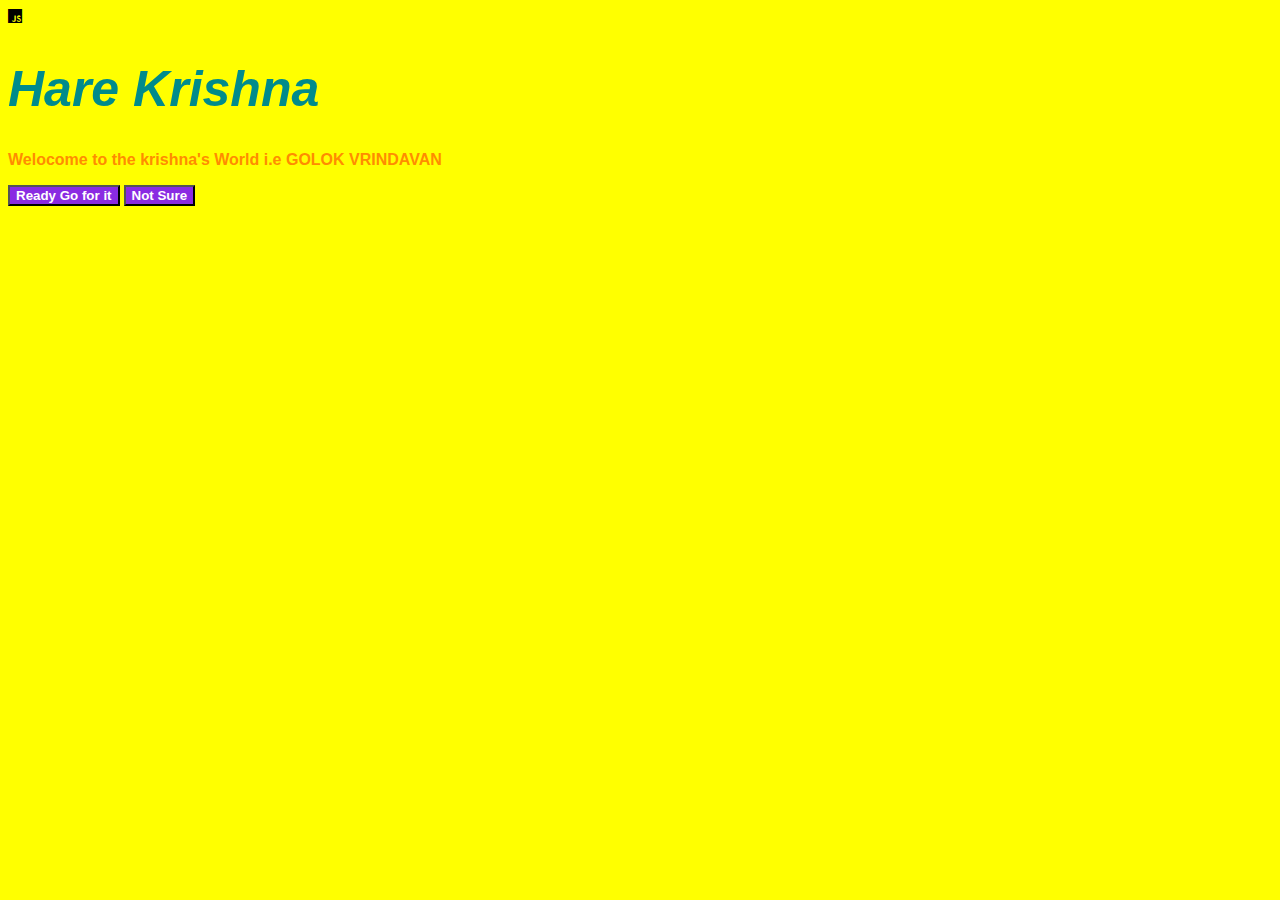
<file: 20 JS Projects/demo/index.html>
<!DOCTYPE html>
<html lang="en">
<head>
    <meta charset="UTF-8">
    <meta http-equiv="X-UA-Compatible" content="IE=edge">
    <meta name="viewport" content="width=device-width, initial-scale=1.0">
    <title>Vedabase-Demo</title>
    <link rel="stylesheet" href="style.css">
    <script src="./script.js"></script>
    <link rel="icon" type="image/png" href="https://www.google.com/s2/u/0/favicons?domain=vedabase.com">
    <link rel="stylesheet" href="https://cdnjs.cloudflare.com/ajax/libs/font-awesome/6.4.0/css/all.min.css">
</head>
<body>
    <i class="fab fa-js" id="fcon"></i>
    <h1>Hare Krishna</h1>
    <p>Welocome to the krishna's World i.e GOLOK VRINDAVAN</p>
    <button onclick="confirm('yes i am ready')">Ready Go for it</button>
    <button onclick="prompt('enter your reason')">Not Sure</button>
</body>
</html>
</file>
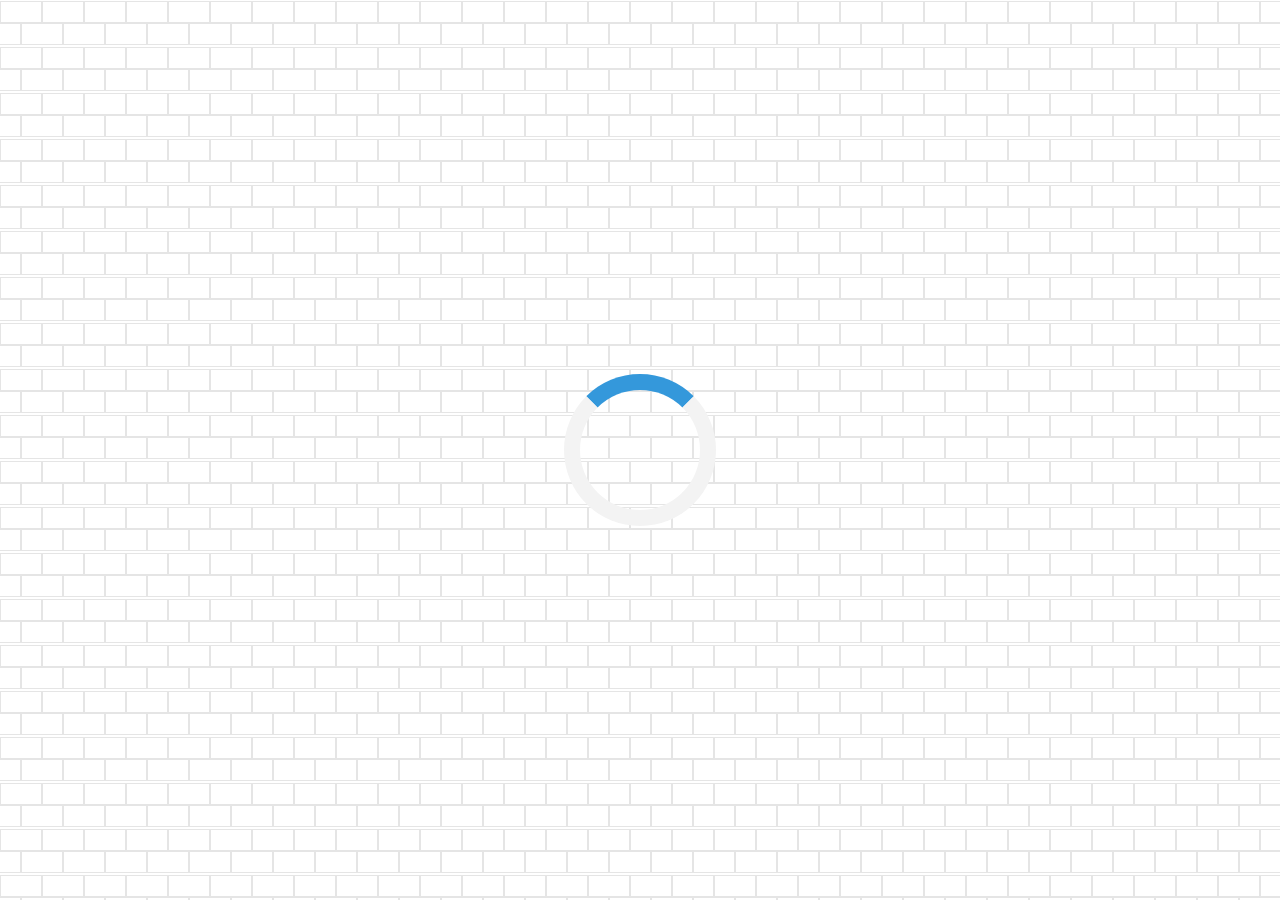
<file: 20 JS Projects/Quote-Generator/index.html>
<!DOCTYPE html>
<html lang="en">
<head>
    <meta charset="UTF-8">
    <meta http-equiv="X-UA-Compatible" content="IE=edge">
    <meta name="viewport" content="width=device-width, initial-scale=1.0">
    <title>Quote-Generator</title>
    <meta charset="UTF-8">
    <meta http-equiv="X-UA-Compatible" content="IE=edge">
    <meta name="viewport" content="width=device-width, initial-scale=1.0">
    <title>Vedabase-Demo</title>
    <link rel="stylesheet" href="style.css">
    <link rel="icon" type="image/png" href="https://www.google.com/s2/u/0/favicons?domain=vedabase.com">
    <link rel="stylesheet" href="https://cdnjs.cloudflare.com/ajax/libs/font-awesome/6.4.0/css/all.min.css">
</head>
<body>
    <div class="quote-cont" id="quote-cont">
        <!-- Quote -->
        <div class="quote-text">
            <i class="fas fa-quote-left"></i> 
            <span id="quote"></span>
        </div>
        <!-- Author -->
        <div class="quote-author">
            <span id="author"></span>
        </div>
        <!-- Buttons -->
        <div class="button-container">
            <button class="twitter-button" id="twitter">
                <i class="fab fa-twitter"></i>
            </button>
            <button id="new-quote">New  Quote</button>
        </div>
    </div>
    <div class="loader" id="loader"></div>
    <!-- script -->
    <script src="./script.js"></script>
</body>
</html>
</file>
<file: 20 JS Projects/demo/style.css>
h1{
    color: darkcyan;
    font-weight: bolder;
    font-family: Arial, Helvetica, sans-serif;
    font-style: italic;
    font-size: 50px;
}
p{
    color: darkorange;
    font-family: 'Lucida Sans', 'Lucida Sans Regular', 'Lucida Grande', 'Lucida Sans Unicode', Geneva, Verdana, sans-serif
    ;
    font-weight: bold;
}
body{
    background-color:yellow;
}
button{
    background-color: blueviolet;
    color:white;
    font-weight: bolder;
}
</file>
<file: 20 JS Projects/Quote-Generator/style.css>
@import url('https://fonts.googleapis.com/css2?family=Montserrat:ital,wght@0,600;1,800&display=swap');

html{
    box-sizing: border-box;
}
body{
    margin: 0;
    min-height: 100vh;
    background-color: #ffffff;
    background-image: url("data:image/svg+xml,%3Csvg width='42' height='46' viewBox='0 0 42 44' xmlns='http://www.w3.org/2000/svg'%3E%3Cg id='Page-1' fill='none' fill-rule='evenodd'%3E%3Cg id='brick-wall' fill='%23000000' fill-opacity='0.10'%3E%3Cpath d='M0 0h42v44H0V0zm1 1h40v20H1V1zM0 23h20v20H0V23zm22 0h20v20H22V23z'/%3E%3C/g%3E%3C/g%3E%3C/svg%3E");
    color: #000;
    font-family: Montserrat, sans-serif;
    font-weight: 700;
    text-align: center;
    display: flex;
    align-items: center;
    justify-content: center;
}

.quote-cont{
    width:auto;
    max-width:900px;
    padding: 20px 30px;
    border-radius: 10px;
    background-color: rgba(255, 255, 255, 0.4);
    box-shadow: 0 10px 1px 10px rgba(0, 0, 0, 0.18 );
}
.button-container{
    margin-top: 15px;
    display: flex;
    justify-content: space-between;
}

.quote-text{
    font-size: 2.75rem ;
}

.long-quote{
    font-size: 2rem;
}

.fa-quote-left{
    font-size: 4rem;
}
.quote-author{
    margin-top: 15px;
    font-size: 2rem;
    font-style: italic;
} 
button{
    cursor: pointer;
    font-size: 1.2rem;
    height: 2.5rem;
    border: none;
    border-radius: 10px;
    color: #252424;
    background: #b16a23;
    outline: none;
    padding: 0.5rem 1.8rem;
    box-shadow: 0 0.5rem #3f3e3e;
    font-weight: bold;
}
button:hover{
    filter: brightness(110%);
}
button:active{
    transform: translate(0, 0.3rem);
    box-shadow: 0 0.1rem rgba(255, 255, 255, 0.65);
}
.twitter-button:hover{
    color: #38a1f3;
}
.fa-twitter{
    font-size: 1.5rem;
}

/* Loader */
.loader {
    border: 16px solid #f3f3f3; /* Light grey */
    border-top: 16px solid #3498db; /* Blue */
    border-radius: 50%;
    width: 120px;
    height: 120px;
    animation: spin 2s linear infinite;
  }
  
  @keyframes spin {
    0% { transform: rotate(0deg); }
    100% { transform: rotate(360deg); }
  }
 /* Media Query: Tablet or smaller */
 @media screen and (max-width:1000px) {
    .quote-cont{
        margin: auto 10px;
    }
    .quote-text{
        font-size: 2.5rem;
    }
 }
</file>
